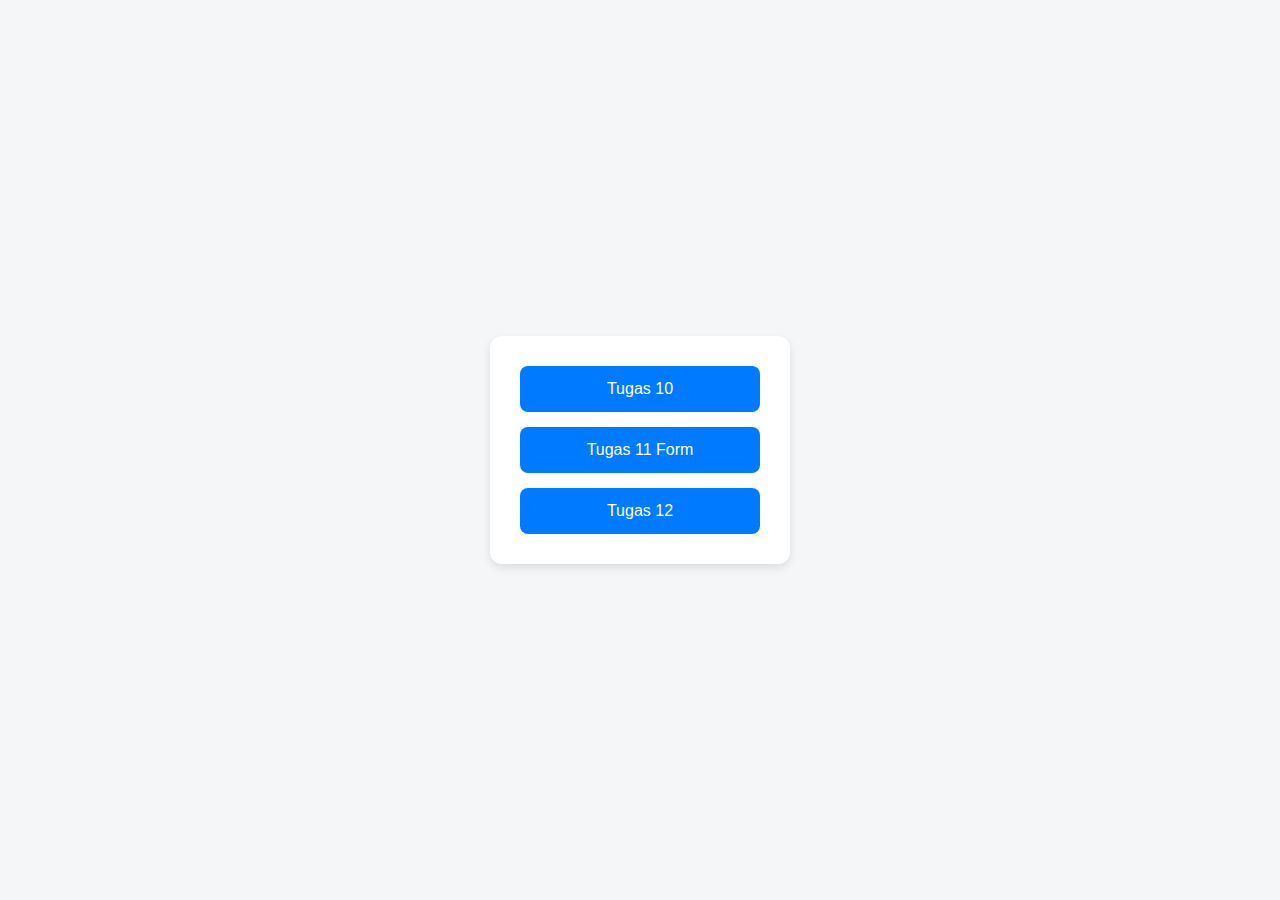
<file: Kumpulan Tugas/kumpulan tugas.html>
<!DOCTYPE html>
<html lang="id">

<head>
    <meta charset="UTF-8">
    <title>Daftar Tugas</title>
    <link rel="stylesheet" href="style tugas.css">
</head>

<body>

    <div class="menu-tugas">
        <a href="Tugas 10/Tugas 10.html" class="cta-button">
            Tugas 10
        </a>



        <a href="Tugas 11/Tugas 11.html" class="cta-button">
            Tugas 11 Form
        </a>

        <a href="Tugas 12/Tugas 12.html" class="cta-button">Tugas 12 </a>
    </div>

</body>

</html>
</file>
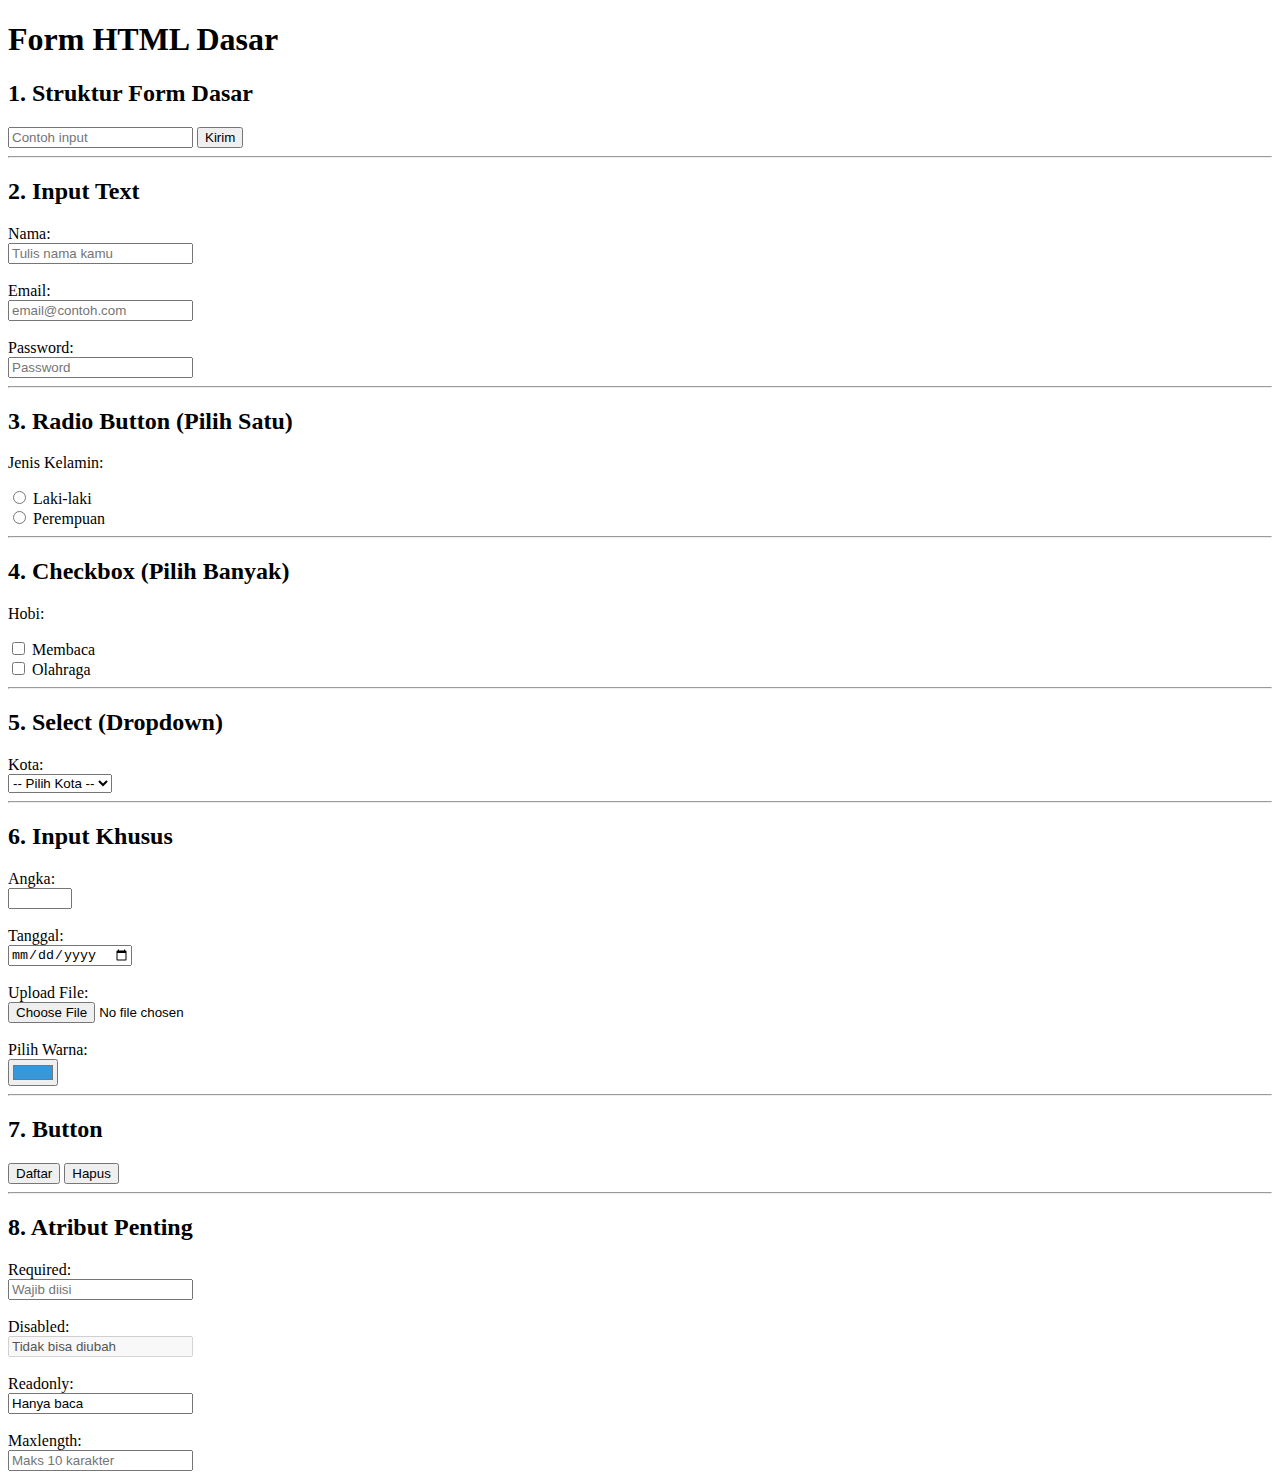
<file: Kumpulan Tugas/Tugas 11/Tugas 11.html>
<!DOCTYPE html>
<html lang="id">

<head>
    <meta charset="UTF-8">
    <meta name="viewport" content="width=device-width, initial-scale=1.0">
    <title>Form HTML Dasar</title>
    <link rel="stylesheet" href="Tugas 11.html">
</head>

<body>

    <h1>Form HTML Dasar</h1>

    <!-- STRUKTUR FORM DASAR -->
    <h2>1. Struktur Form Dasar</h2>

    <form>
        <input type="text" placeholder="Contoh input">
        <button type="submit">Kirim</button>
    </form>

    <hr>

    <!-- INPUT TEXT -->
    <h2>2. Input Text</h2>

    <label for="nama">Nama:</label><br>
    <input type="text" id="nama" placeholder="Tulis nama kamu">

    <br><br>

    <label>Email:</label><br>
    <input type="email" placeholder="email@contoh.com">

    <br><br>

    <label>Password:</label><br>
    <input type="password" placeholder="Password">

    <hr>

    <!-- RADIO BUTTON -->
    <h2>3. Radio Button (Pilih Satu)</h2>

    <p>Jenis Kelamin:</p>

    <input type="radio" id="pria" name="gender" value="laki-laki">
    <label for="pria">Laki-laki</label><br>

    <input type="radio" id="wanita" name="gender" value="perempuan">
    <label for="wanita">Perempuan</label>

    <hr>

    <!-- CHECKBOX -->
    <h2>4. Checkbox (Pilih Banyak)</h2>

    <p>Hobi:</p>

    <input type="checkbox" id="baca" name="hobi" value="membaca">
    <label for="baca">Membaca</label><br>

    <input type="checkbox" id="olahraga" name="hobi" value="olahraga">
    <label for="olahraga">Olahraga</label>

    <hr>

    <!-- SELECT / DROPDOWN -->
    <h2>5. Select (Dropdown)</h2>

    <label for="kota">Kota:</label><br>
    <select id="kota" name="kota">
    <option value="">-- Pilih Kota --</option>
    <option value="jakarta">Jakarta</option>
    <option value="bandung">Bandung</option>
    <option value="surabaya">Surabaya</option>
  </select>

    <hr>

    <!-- INPUT KHUSUS -->

    <h2>6. Input Khusus</h2>

    <label>Angka:</label><br>
    <input type="number" min="1" max="100" step="1">

    <br><br>

    <label>Tanggal:</label><br>
    <input type="date">

    <br><br>

    <label>Upload File:</label><br>
    <input type="file" accept=".jpg,.png,.pdf">

    <br><br>

    <label>Pilih Warna:</label><br>
    <input type="color" value="#3498db">

    <hr>

    <!-- BUTTON -->
    <h2>7. Button</h2>

    <button type="submit">Daftar</button>
    <button type="reset">Hapus</button>

    <hr>

    <!-- 8. ATRIBUT PENTING -->
    <h2>8. Atribut Penting</h2>

    <label>Required:</label><br>
    <input type="text" required placeholder="Wajib diisi">

    <br><br>

    <label>Disabled:</label><br>
    <input type="text" disabled value="Tidak bisa diubah">

    <br><br>

    <label>Readonly:</label><br>
    <input type="text" readonly value="Hanya baca">

    <br><br>

    <label>Maxlength:</label><br>
    <input type="text" maxlength="10" placeholder="Maks 10 karakter">

</body>

</html>
</file>
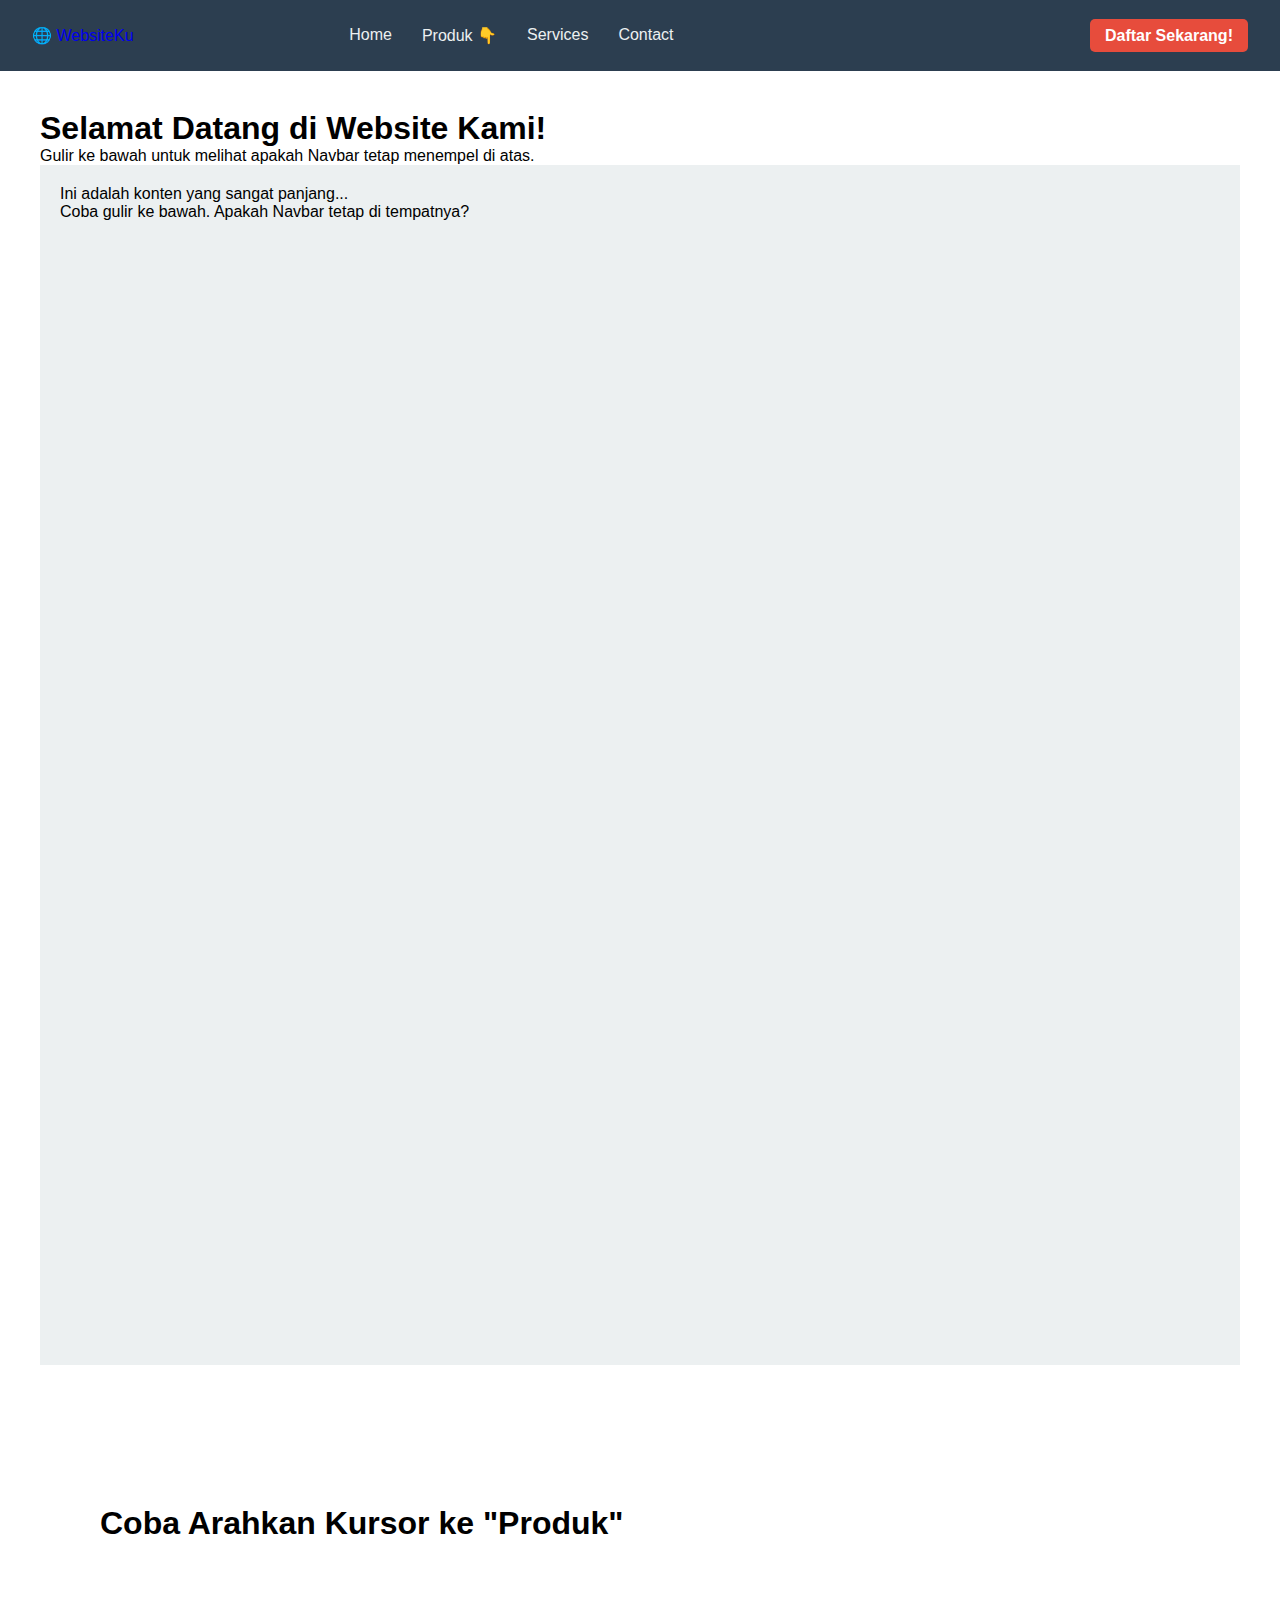
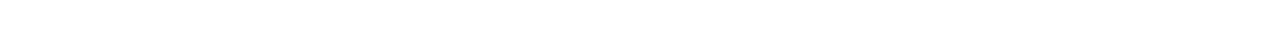
<file: Kumpulan Tugas/Tugas 12/Tugas 12.html>
<!DOCTYPE html>
<html lang="id">
<head>
    <meta charset="UTF-8">
    <meta name="viewport" content="width=device-width, initial-scale=1.0">
    <title>Dropdown Navbar Basic</title>
    
    <link rel="stylesheet" href="Tugas 12.css"> 
</head>
<body>

    <nav class="navbar">
        <div class="logo">
            <a href="#">🌐 WebsiteKu</a>
        </div>
        
        <ul class="main-menu">
            <li><a href="#">Home</a></li>
            
            <li class="dropdown-parent">
                <a href="#">Produk 👇</a>
                
                <ul class="submenu">
                    <li><a href="#">Kategori A</a></li>
                    <li><a href="#">Kategori B</a></li>
                    <li><a href="#">Kategori C</a></li>
                </ul>
            </li>
            
            <li><a href="#">Services</a></li>
            <li><a href="#">Contact</a></li>
        </ul>
        <ul class="main-menu">
        </ul>
    
    <div class="nav-cta">
        <a href="#daftar" class="cta-button">
            Daftar Sekarang!
        </a>
    </div>

    </nav>

    <main>
        <h1>Selamat Datang di Website Kami!</h1>
        <p>Gulir ke bawah untuk melihat apakah Navbar tetap menempel di atas.</p>
        
        <div style="height: 1200px; background-color: #ecf0f1; padding: 20px;">
            <p>Ini adalah konten yang sangat panjang...</p>
            <p>Coba gulir ke bawah. Apakah Navbar tetap di tempatnya?</p>
        </div>
    </main>

    <div style="padding: 100px;">
        <h1>Coba Arahkan Kursor ke "Produk"</h1>
    </div>

</body>
</html>
</file>
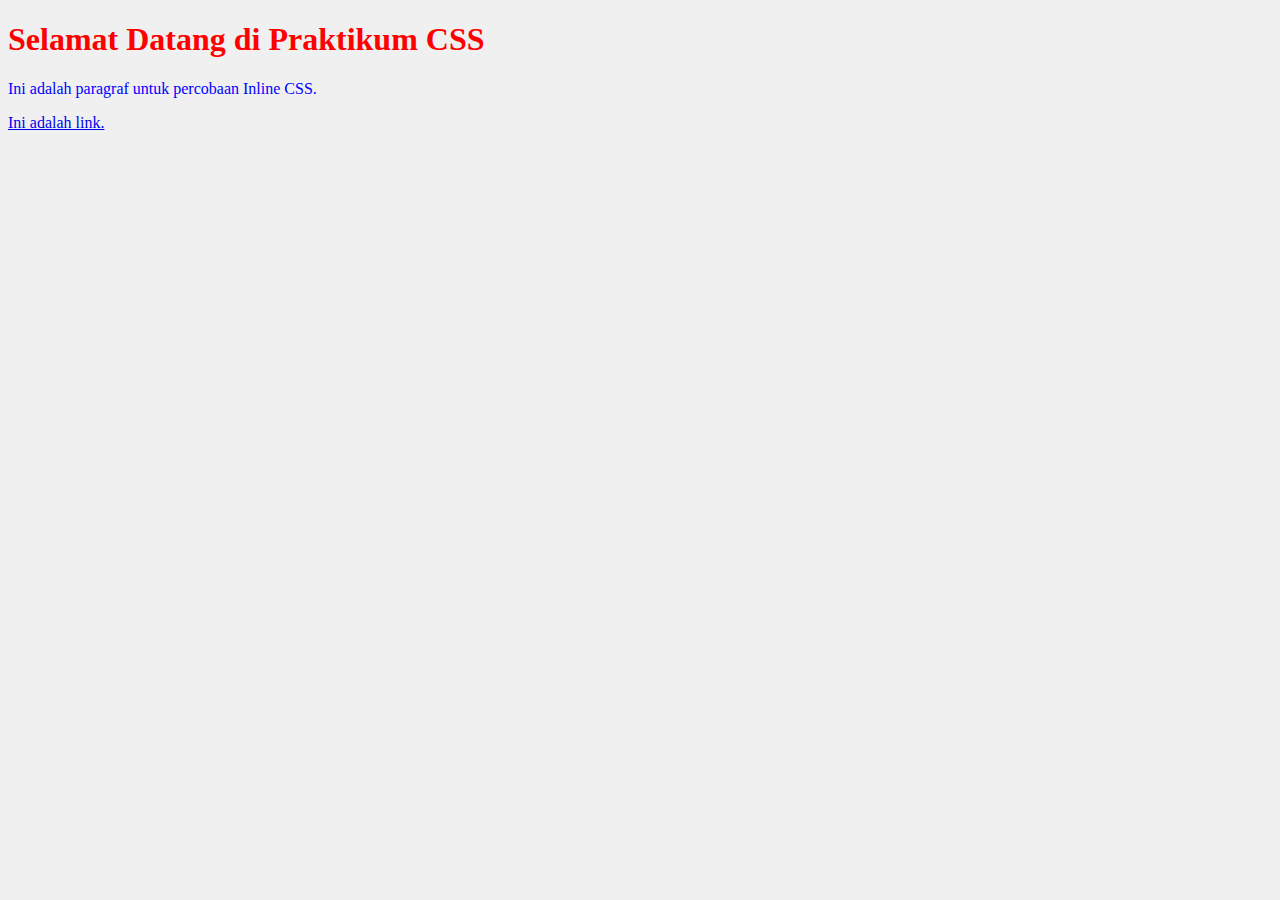
<file: Kumpulan Tugas/Tugas 10/Tugas/Tugas1.html>
<!DOCTYPE html>
<html lang="id">
<head>
    <meta charset="UTF-8">
    <meta name="viewport" content="width=device-width, initial-scale=1.0">
    <title>Sesi 1: The Cascade</title>
     <style> body { background-color: #f0f0f0; } </style> 
     <link rel="stylesheet" href="css/1.css"> 
</head>
<body>
    <h1>Selamat Datang di Praktikum CSS</h1>
    <p style="color: blue;">Ini adalah paragraf untuk percobaan Inline CSS.</p>
    <a href="#">Ini adalah link.</a>
</body>
</html>
</file>
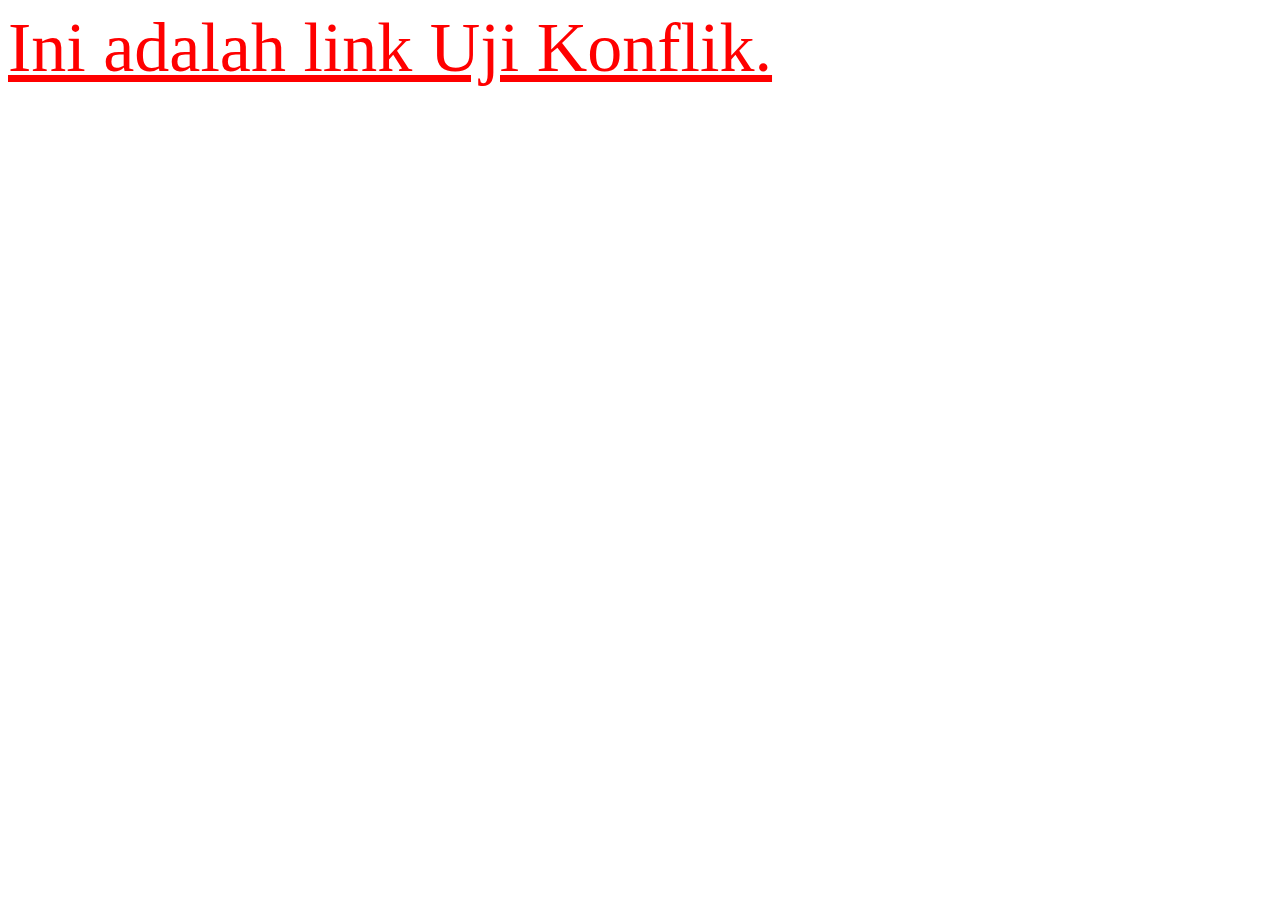
<file: Kumpulan Tugas/Tugas 10/Tugas/Tugas2.html>
<!DOCTYPE html>
<html lang="en">

<head>
    <meta charset="UTF-8">
    <meta name="viewport" content="width=device-width, initial-scale=1.0">
    <link rel="stylesheet" href="css/2.css">

    <style>
        a {
            color: purple;
            color: red !important;
            font-size: 70px;
        }
    </style>

    <title>Document</title>
</head>

<body>
    <!-- explorasi prioritas -->
    <a href="#" style="color: black;">Ini adalah link Uji Konflik.</a>

</body>

</html>
</file>
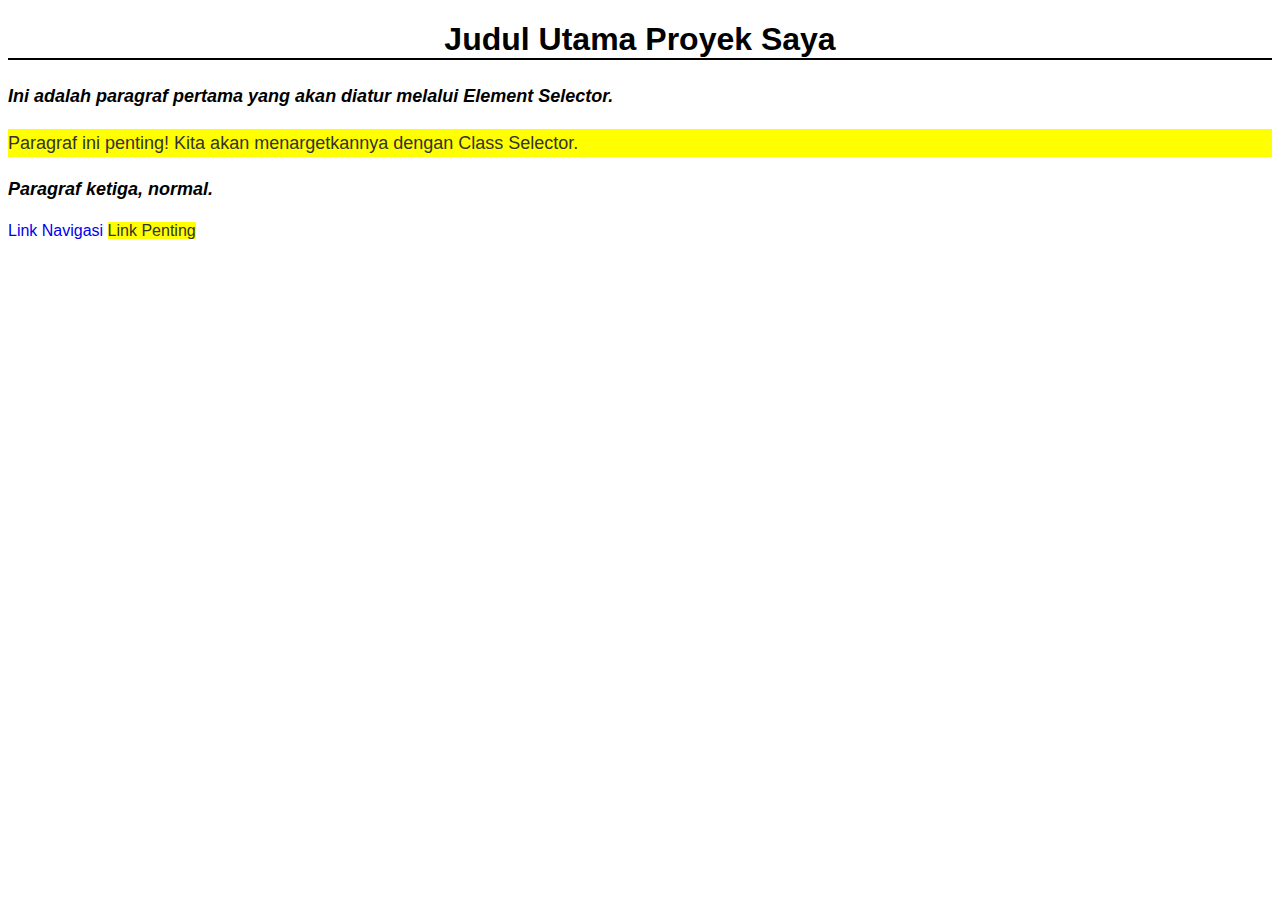
<file: Kumpulan Tugas/Tugas 10/Tugas/Tugas3.html>
<!DOCTYPE html>
<html lang="en">

<head>
    <meta charset="UTF-8">
    <meta name="viewport" content="width=device-width, initial-scale=1.0">
    <link rel="stylesheet" href="css/3.css">
    <title>Document</title>
</head>

<body>
    <!-- Selector dan Properti Teks Dasar -->
    <h1 id="main-title">Judul Utama Proyek Saya</h1>
    <p>Ini adalah paragraf pertama yang akan diatur melalui Element Selector.</p>
    <p class="highlight">Paragraf ini penting! Kita akan menargetkannya dengan Class Selector.</p>
    <p>Paragraf ketiga, normal.</p>
    <a href="#">Link Navigasi</a>
    <a href="#" class="highlight">Link Penting</a>
</body>

</html>
</file>
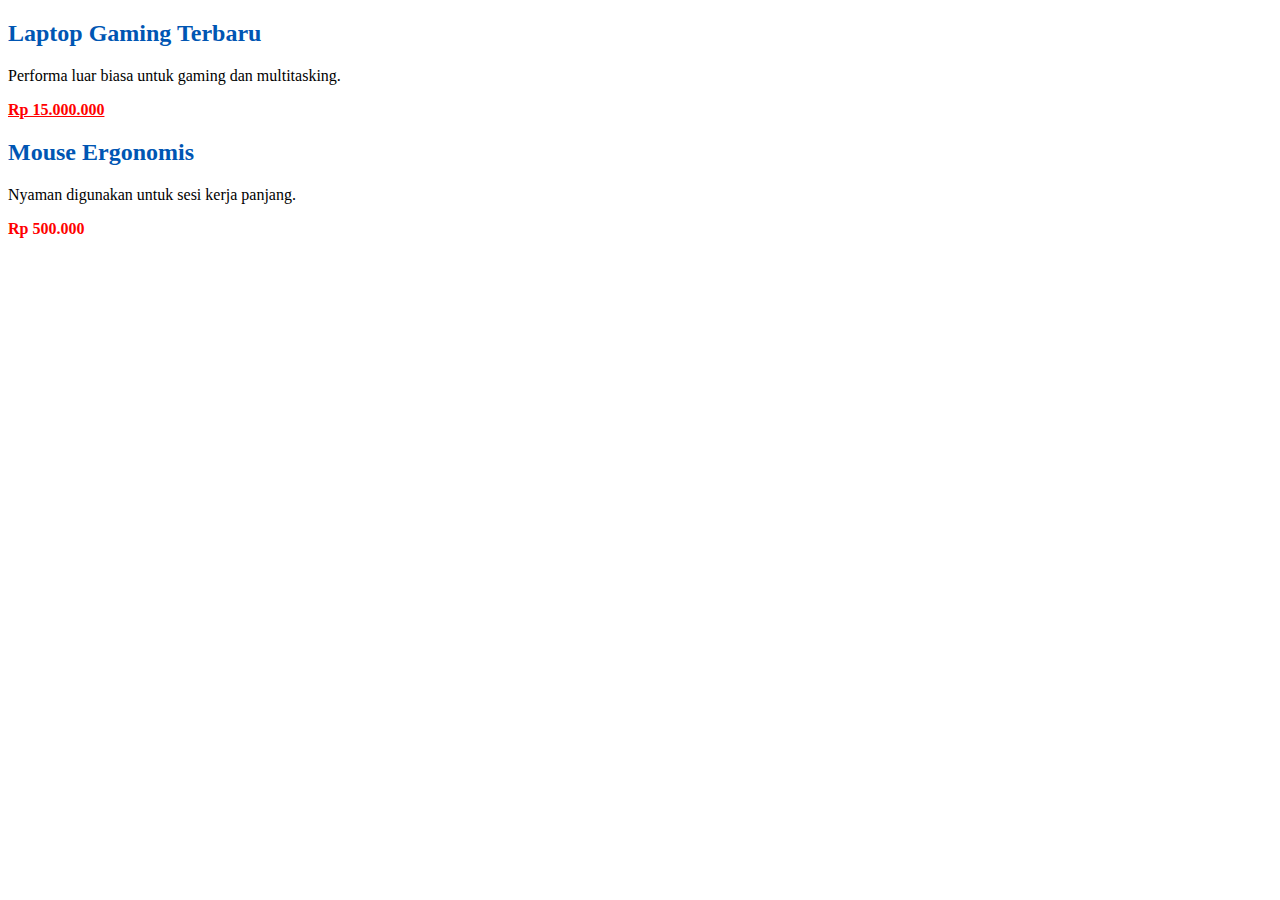
<file: Kumpulan Tugas/Tugas 10/Tugas/Tugas4.html>
<!DOCTYPE html>
<html lang="en">

<head>
    <meta charset="UTF-8">
    <meta name="viewport" content="width=device-width, initial-scale=1.0">
    <link rel="stylesheet" href="css/4.css">
    <title>Document</title>
</head>

<body>
    <div class="product-card">
        <h2>Laptop Gaming Terbaru</h2>
        <p>Performa luar biasa untuk gaming dan multitasking.</p>
        <p class="price" id="diskon">Rp 15.000.000</p>
    </div>
    <div class="product-card">
        <h2>Mouse Ergonomis</h2>
        <p>Nyaman digunakan untuk sesi kerja panjang.</p>
        <p class="price">Rp 500.000</p>
    </div>

</body>

</html>
</file>
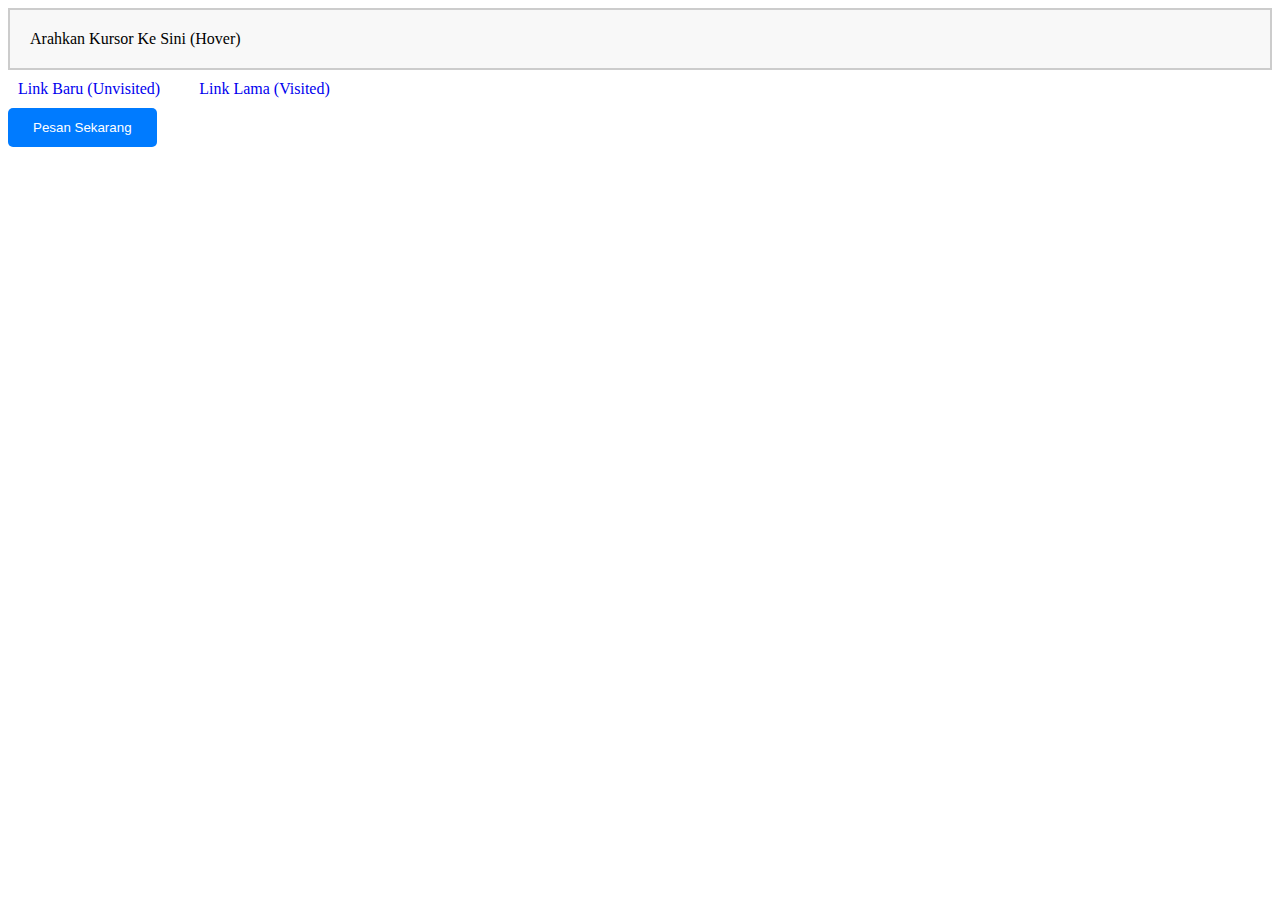
<file: Kumpulan Tugas/Tugas 10/Tugas/Tugas6.html>
<!DOCTYPE html>
<html lang="en">

<head>
    <meta charset="UTF-8">
    <meta name="viewport" content="width=device-width, initial-scale=1.0">
    <link rel="stylesheet" href="css/6.css">
    <title>Document</title>
</head>

<body>
    <div class="interaktif-box">Arahkan Kursor Ke Sini (Hover)</div>
    <div class="link-container">
        <a href="https://example.com/new" class="nav-link">Link Baru (Unvisited)</a>
        <a href="#" class="nav-link">Link Lama (Visited)</a>
    </div>
    <button class="cta-button">Pesan Sekarang</button>


</body>

</html>
</file>
<file: Kumpulan Tugas/Tugas 10/Tugas/css/1.css>
h1 { color: red; }
</file>
<file: Kumpulan Tugas/Tugas 10/Tugas/css/2.css>
a { color: green; }
</file>
<file: Kumpulan Tugas/Tugas 10/Tugas/css/3.css>
p { font-size: 18px; line-height: 1.6; } 
.highlight { background-color: yellow; color: #333; }
#main-title { border-bottom: 2px solid #000; } 
body { font-family: Arial, sans-serif; } 
h1 { text-align: center; } 
p:not(.highlight) { font-weight: bold; font-style: italic; } 
a { text-decoration: none; }
</file>
<file: Kumpulan Tugas/Tugas 10/Tugas/css/4.css>
.product-card h2 { color: #0056b3; } 
.price { color: red; font-weight: bold; } 
#diskon { text-decoration: underline; }
</file>
<file: Kumpulan Tugas/Tugas 10/Tugas/css/6.css>
.nav-link { text-decoration: none; padding: 10px; margin-right: 15px; display: inline-block; } 
nav-link:link { color: #007bff; } 
.nav-link:visited { color: #6c757d; } 
.nav-link:hover { background-color: yellow; color: black; } 
.nav-link:active { color: #dc3545; } 
.interaktif-box { padding: 20px; border: 2px solid #ccc; background-color: #f8f8f8; cursor: pointer; transition: 0.3s; /* Efek transisi halus */ } 
.interaktif-box:hover { border-color: green; box-shadow: 0 4px 8px rgba(0, 0, 0, 0.1); } 
.cta-button { background-color: #007bff; color: white; padding: 12px 25px; border: none; border-radius: 5px; cursor: pointer; } 
.cta-button:hover { background-color: #0056b3; } 
.cta-button:active { background-color: #003c80; transform: translateY(2px); }
</file>
<file: Kumpulan Tugas/style tugas.css>
/* Reset dasar */
* {
    margin: 0;
    padding: 0;
    box-sizing: border-box;
}

/* Body halaman */
body {
    font-family: Arial, Helvetica, sans-serif;
    background-color: #f4f6f8;
    height: 100vh;
    display: flex;
    justify-content: center;
    align-items: center;
}

/* Container menu tugas */
.menu-tugas {
    background-color: #ffffff;
    padding: 30px;
    border-radius: 12px;
    box-shadow: 0 4px 10px rgba(0, 0, 0, 0.1);
    display: flex;
    flex-direction: column;
    gap: 15px;
    width: 300px;
}

/* Tombol tugas */
.cta-button {
    text-decoration: none;
    text-align: center;
    padding: 14px;
    background-color: #007bff;
    color: #ffffff;
    font-size: 16px;
    border-radius: 8px;
    transition: 0.3s ease;
}

/* Hover efek */
.cta-button:hover {
    background-color: #135296;
    transform: scale(1.03);
}
</file>
<file: Kumpulan Tugas/Tugas 12/Tugas 12.css>
/* --- RESET DASAR --- */
* {
    margin: 0;
    padding: 0;
    box-sizing: border-box;
    font-family: Arial, sans-serif;
}

a {
    text-decoration: none;
}

/* === SOLUSI OVERLAP FIXED NAVBAR === */
body {
    padding-top: 70px;
}

/* --- NAVBAR --- */
.navbar {
    display: flex;
    justify-content: space-between;
    align-items: center;

    background-color: #2c3e50;
    padding: 1rem 2rem;
    color: white;

    position: fixed;
    top: 0;
    left: 0;
    width: 100%;
    z-index: 100;
}

/* LOGO */
.logo-img {
    height: 40px;
}

/* MENU UTAMA */
.main-menu {
    display: flex;
    list-style: none;
}

.main-menu a {
    display: block;
    padding: 10px 15px;
    color: #ecf0f1;
}

.main-menu a:hover {
    background-color: #3498db;
}

/* LINK AKTIF */
.main-menu a.active {
    background-color: #e74c3c;
    font-weight: bold;
    border-radius: 4px;
}

/* --- DROPDOWN --- */
.dropdown-parent {
    position: relative;
}

.submenu {
    list-style: none;
    position: absolute;
    top: 100%;
    left: 0;

    background-color: #34495e;
    min-width: 160px;
    display: none;
    z-index: 10;
}

.dropdown-parent:hover .submenu {
    display: block;
}

.submenu a {
    padding: 10px 15px;
    color: white;
    border-top: 1px solid #4d657a;
}

.submenu a:hover {
    background-color: #5d81a5;
}

/* --- CTA BUTTON --- */
.cta-button {
    background-color: #e74c3c;
    color: white;
    font-weight: bold;
    padding: 8px 15px;
    border-radius: 5px;
    transition: background-color 0.3s ease;
}

.cta-button:hover {
    background-color: #c0392b;
}

/* --- MAIN CONTENT --- */
main {
    padding: 40px;
}

.content {
    height: 1200px;
    background-color: #ecf0f1;
    padding: 20px;
    margin-top: 20px;
}
</file>
